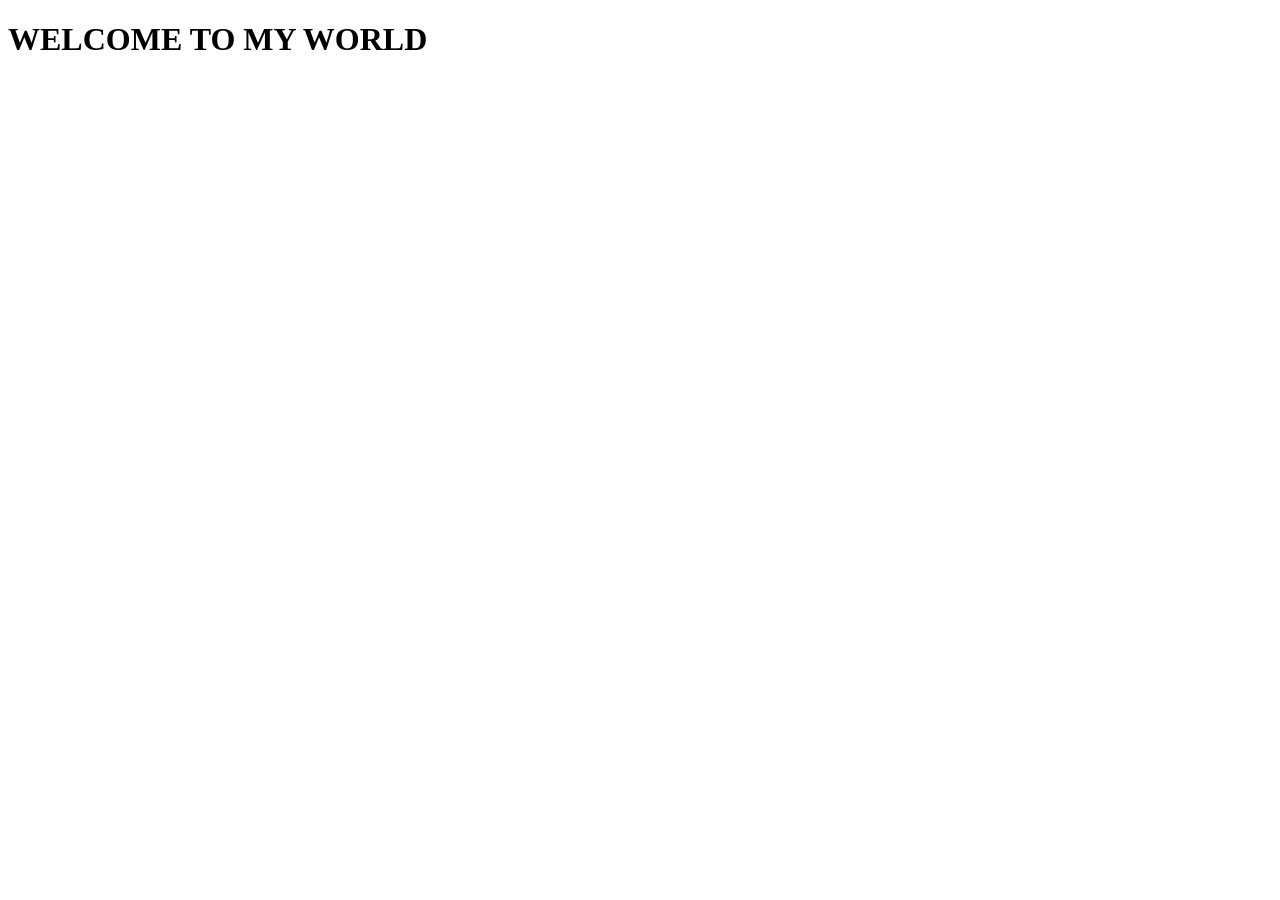
<file: anything/fun.html>
<!DOCTYPE html>
<html lang="en">
<head>
    <meta charset="UTF-8">
    <meta name="viewport" content="width=device-width, initial-scale=1.0">
    <meta http-equiv="X-UA-Compatible" content="ie=edge">
    <title>My world</title>
</head>
<body>
    <h1>WELCOME TO MY WORLD</h1>
</body>
</html>
</file>
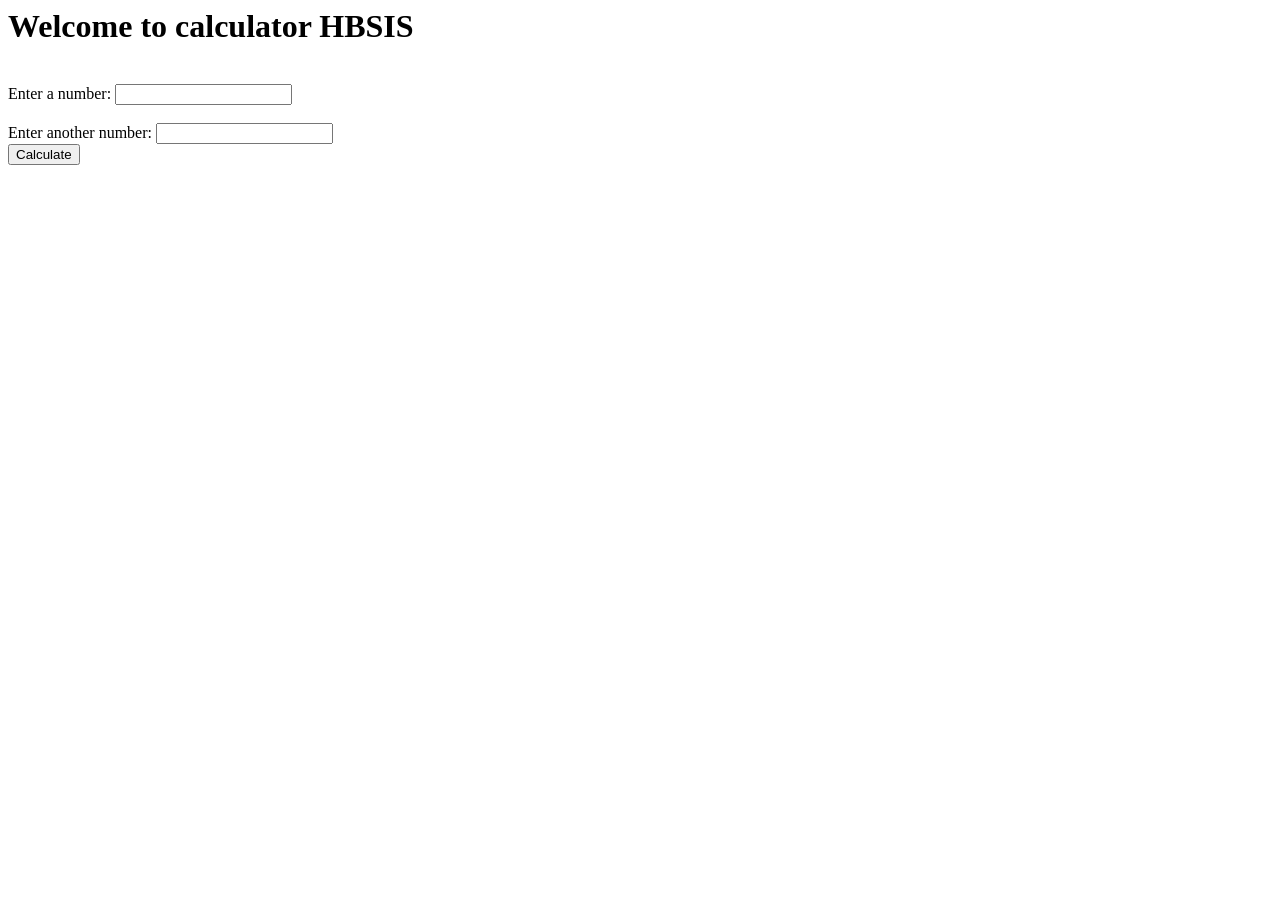
<file: AULAS-30/10 - AulaWEB/templates/calc_hbsis.html>
<html>
   <!DOCTYPE html>
   <html lang="en">
   <head>
       <meta charset="UTF-8">
       <meta name="viewport" content="width=device-width, initial-scale=1.0">
       <meta http-equiv="X-UA-Compatible" content="ie=edge">
       <title>{{title}}</title>
   </head>
   <body>
        <h1>Welcome to calculator HBSIS</h1>
        <br>
        <form action="/calculate">
            <label for="">Enter a number:</label>
            <input type="text" name="n1"/><br><br>
            <label for="">Enter another number:</label> 
            <input type="text" name="n2"/><br>
            <input type="submit" value="Calculate"/>
        </form>
   </body>
</html>
</file>
